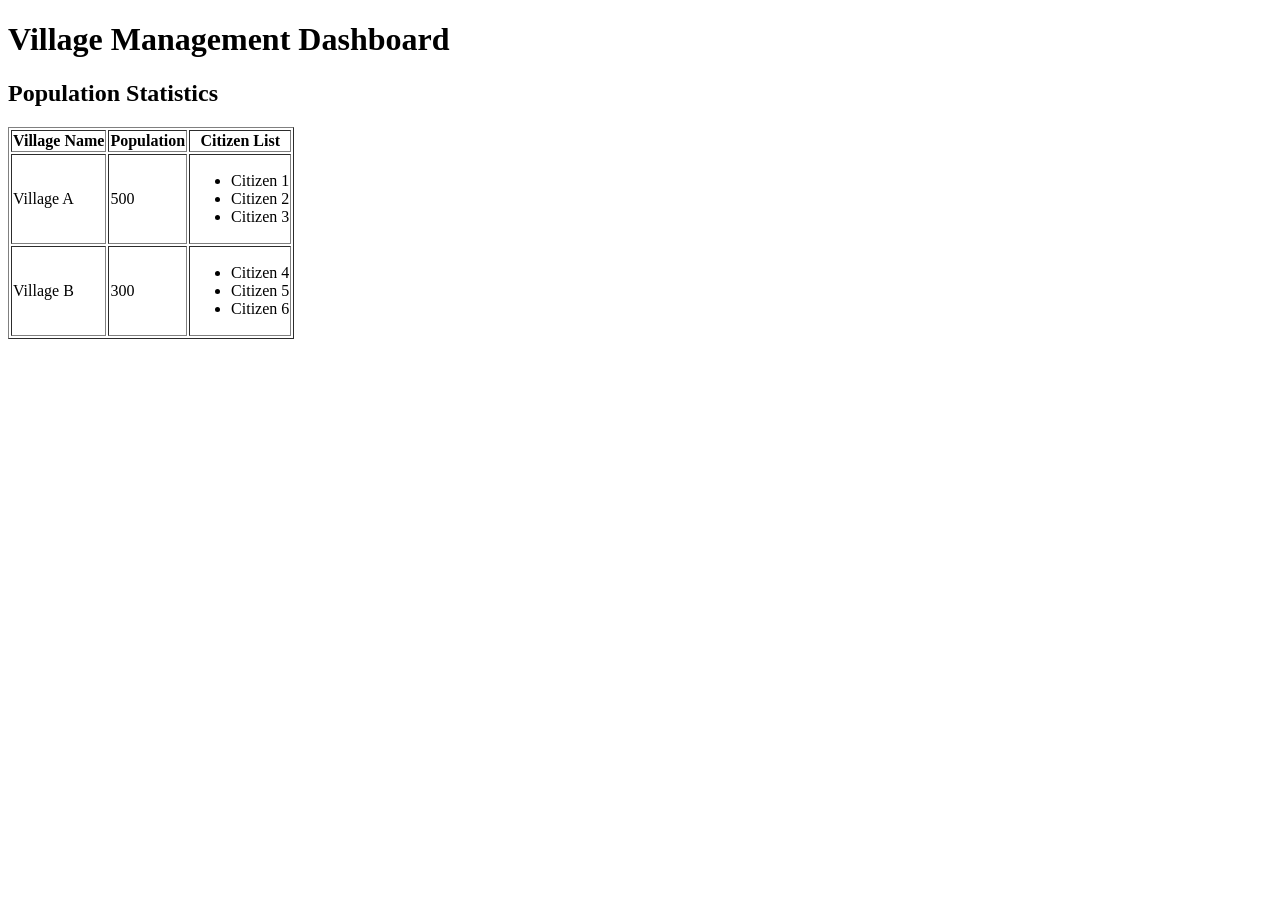
<file: villages.html>
<!DOCTYPE html>
<html>
<head>
    <title>Village Management</title>
</head>
<body>
    <h1>Village Management Dashboard</h1>
    <h2>Population Statistics</h2>
    <table border="1">
        <tr>
            <th>Village Name</th>
            <th>Population</th>
            <th>Citizen List</th>
        </tr>
        <tr>
            <td>Village A</td>
            <td>500</td>
            <td><ul><li>Citizen 1</li><li>Citizen 2</li><li>Citizen 3</li></ul></td>
        </tr>
        <tr>
            <td>Village B</td>
            <td>300</td>
            <td><ul><li>Citizen 4</li><li>Citizen 5</li><li>Citizen 6</li></ul></td>
        </tr>
        <!-- Add more villages as needed -->
    </table>
</body>
</html>
</file>
